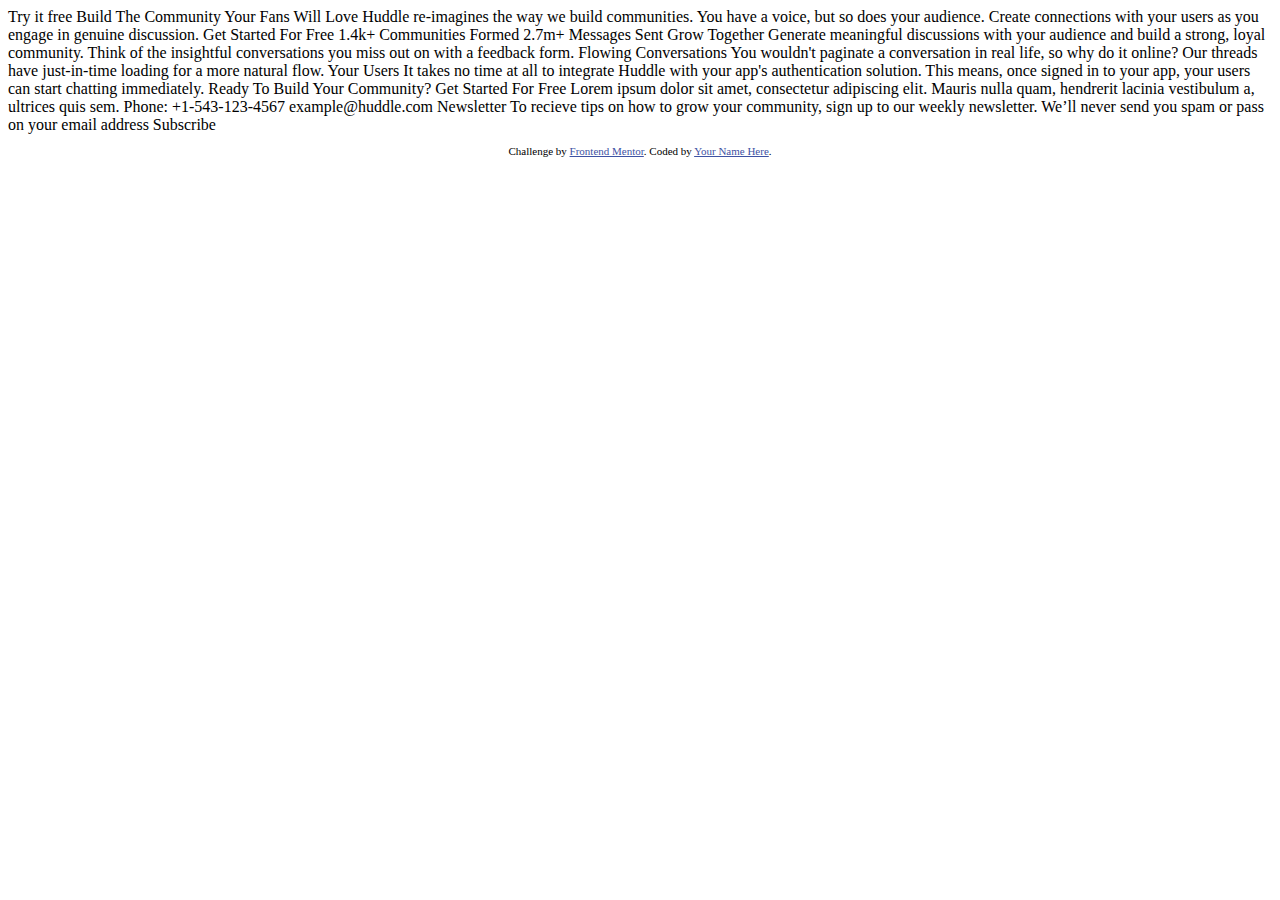
<file: huddle-landing-page-with-curved-sections-master/bk_index.html>
<!DOCTYPE html>
<html lang="en">
<head>
  <meta charset="UTF-8">
  <meta name="viewport" content="width=device-width, initial-scale=1.0"> <!-- displays site properly based on user's device -->

  <link rel="icon" type="image/png" sizes="32x32" href="./images/favicon-32x32.png">
  
  <title>Frontend Mentor | Huddle landing page with curved sections</title>
 
  <!-- Feel free to remove these styles or customise in your own stylesheet 👍 -->
  <style>
    .attribution { font-size: 11px; text-align: center; }
    .attribution a { color: hsl(228, 45%, 44%); }
  </style>
</head>
<body>
  Try it free

  Build The Community Your Fans Will Love

  Huddle re-imagines the way we build communities. You have a voice, but so does 
  your audience. Create connections with your users as you engage in genuine discussion. 

  Get Started For Free

  1.4k+
  Communities Formed

  2.7m+
  Messages Sent

  Grow Together
  Generate meaningful discussions with your audience and build a strong, loyal community. 
  Think of the insightful conversations you miss out on with a feedback form. 

  Flowing Conversations
  You wouldn't paginate a conversation in real life, so why do it online? Our threads have 
  just-in-time loading for a more natural flow.

  Your Users
  It takes no time at all to integrate Huddle with your app's authentication solution. This means, 
  once signed in to your app, your users can start chatting immediately.

  Ready To Build Your Community?
  Get Started For Free

  Lorem ipsum dolor sit amet, consectetur adipiscing elit. Mauris nulla quam, hendrerit lacinia 
  vestibulum a, ultrices quis sem.
  
  Phone: +1-543-123-4567
  example@huddle.com

  Newsletter
  To recieve tips on how to grow your community, sign up to our weekly newsletter. We’ll never 
  send you spam or pass on your email address

  Subscribe

  <footer>
    <p class="attribution">
      Challenge by <a href="https://www.frontendmentor.io?ref=challenge" target="_blank">Frontend Mentor</a>. 
      Coded by <a href="#">Your Name Here</a>.
    </p>
  </footer>
</body>
</html>
</file>
